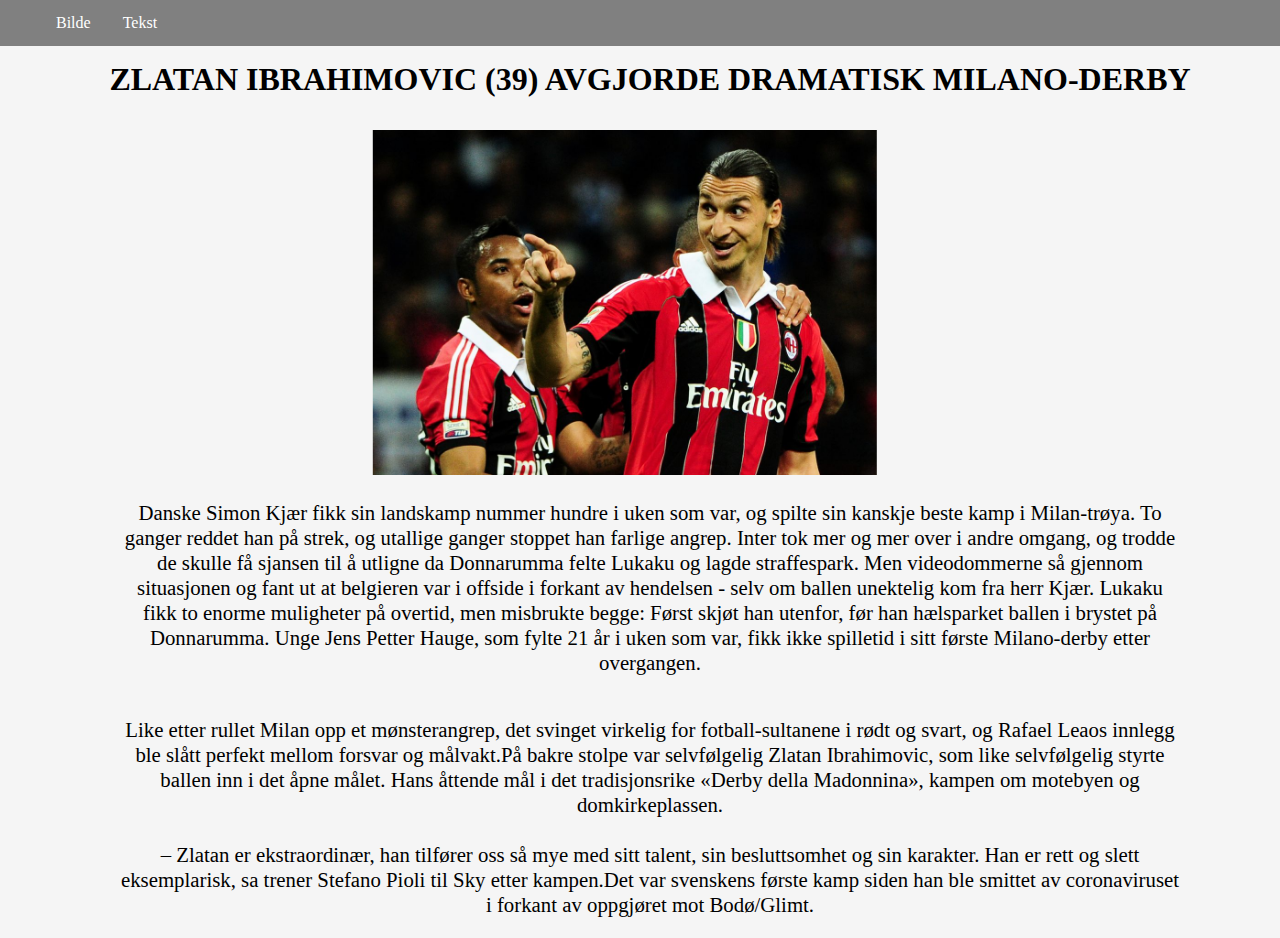
<file: index.html>
<!DOCTYPE html>
<html>
    <head>
        <link rel="stylesheet" href="CSS/Style.css">
        <link rel="stylesheet" href="CSS/NAV-bar.css">
        <title>Freaky Friday</title>
        <meta charset="UTF-8">
        <meta name="viewport" content="width=devic-width, initial-scale=1.0">
    </head>
    <body>
        <ul class="Meny">
            <li><a href="#Bilde">Bilde</a></li>
            <li><a href="#Tekst">Tekst</a></li>
        </ul>

        <div class="Nyhetsartikkel">
            <h1>ZLATAN IBRAHIMOVIC (39) AVGJORDE DRAMATISK MILANO-DERBY</h1>
            <img src="Bilder/Zlatan.jpg" id="Bilde">
            <p id="Tekst">
                Danske Simon Kjær fikk sin landskamp nummer hundre i uken som var, og spilte sin kanskje beste 
                kamp i Milan-trøya. 
                To ganger reddet han på strek, og utallige ganger stoppet han farlige angrep.
                Inter tok mer og mer over i andre omgang, og trodde de skulle få sjansen til å 
                utligne da Donnarumma felte Lukaku og lagde straffespark.
                Men videodommerne så gjennom situasjonen og fant ut at belgieren var i offside i 
                forkant av hendelsen - selv om ballen unektelig kom fra herr Kjær.
                Lukaku fikk to enorme muligheter på overtid, men misbrukte begge: Først skjøt han utenfor, 
                før han hælsparket ballen i brystet på Donnarumma.
                Unge Jens Petter Hauge, som fylte 21 år i uken som var, fikk ikke spilletid i sitt første 
                Milano-derby etter overgangen.
            </p>

            <p>
                Like etter rullet Milan opp et mønsterangrep, det svinget virkelig for fotball-sultanene i rødt og svart, 
                og Rafael Leaos innlegg ble slått perfekt mellom forsvar og målvakt.På bakre stolpe var selvfølgelig Zlatan Ibrahimovic,
                som like selvfølgelig styrte ballen inn i det åpne målet. Hans åttende mål i det tradisjonsrike «Derby della Madonnina»,
                kampen om motebyen og domkirkeplassen.
                <br><br>
                – Zlatan er ekstraordinær, han tilfører oss så mye med sitt talent, sin besluttsomhet og sin karakter. 
                Han er rett og slett eksemplarisk, sa trener Stefano Pioli til Sky etter kampen.Det var svenskens første 
                kamp siden han ble smittet av coronaviruset i forkant av oppgjøret mot Bodø/Glimt.
            </p>
        </div>

        
    </body>
</html>
</file>
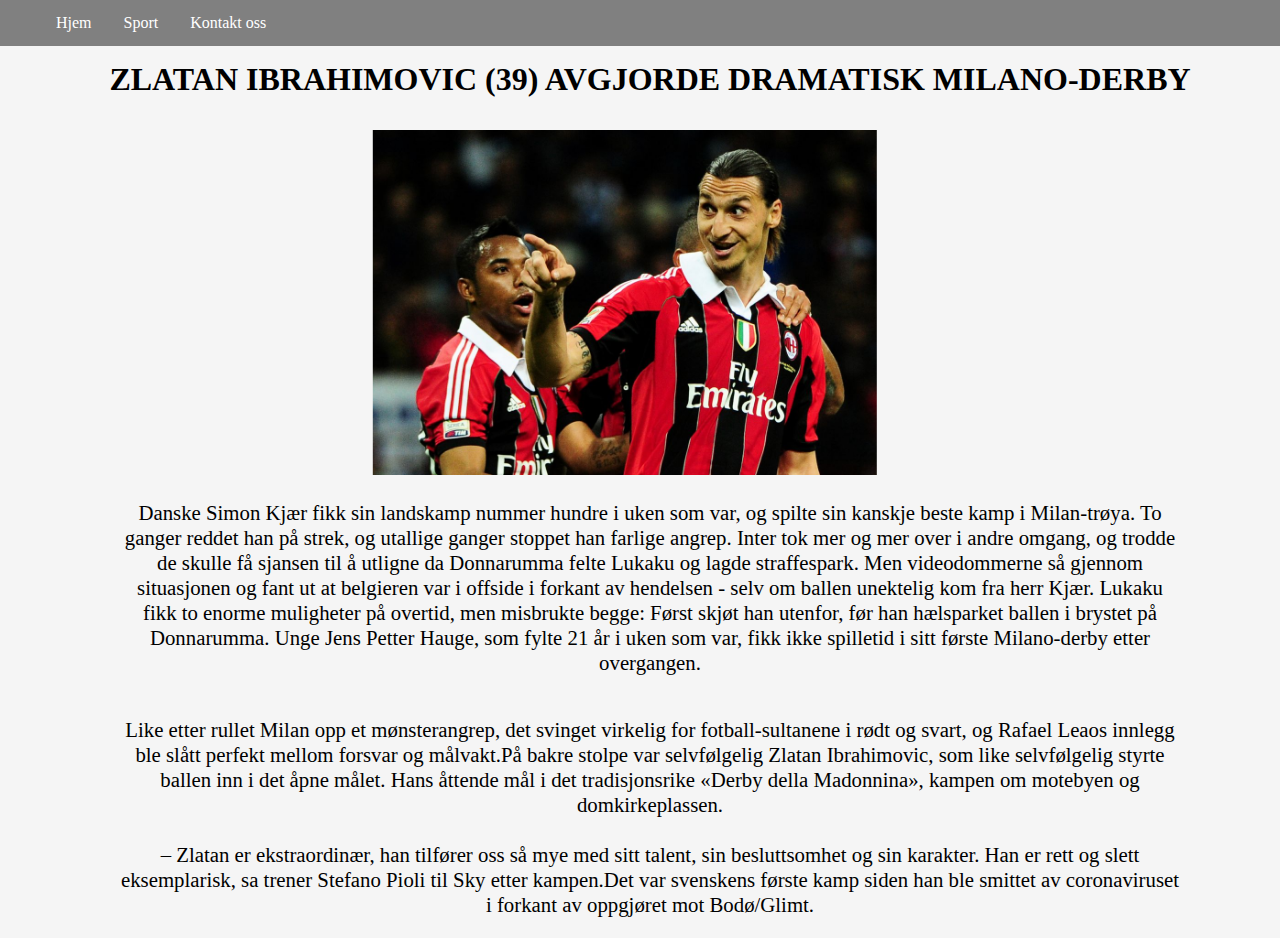
<file: Index.html>
<!DOCTYPE html>
<html>
    <head>
        <link rel="stylesheet" href="CSS/Style.css">
        <link rel="stylesheet" href="CSS/NAV-bar.css">
        <title>Freaky Friday</title>
        <meta charset="UTF-8">
        <meta name="viewport" content="width=devic-width, initial-scale=1.0">
    </head>
    <body>
        <ul class="Meny">
            <li><a href="#Hjem">Hjem</a></li>
            <li><a href="#Sport">Sport</a></li>
            <li><a href="#Kontakt oss">Kontakt oss</a></li>
        </ul>

        <div class="Nyhetsartikkel">
            <h1 id="overskrift">ZLATAN IBRAHIMOVIC (39) AVGJORDE DRAMATISK MILANO-DERBY</h1>
            <img src="Bilder/Zlatan.jpg">
            <p>
                Danske Simon Kjær fikk sin landskamp nummer hundre i uken som var, og spilte sin kanskje beste 
                kamp i Milan-trøya. 
                To ganger reddet han på strek, og utallige ganger stoppet han farlige angrep.
                Inter tok mer og mer over i andre omgang, og trodde de skulle få sjansen til å 
                utligne da Donnarumma felte Lukaku og lagde straffespark.
                Men videodommerne så gjennom situasjonen og fant ut at belgieren var i offside i 
                forkant av hendelsen - selv om ballen unektelig kom fra herr Kjær.
                Lukaku fikk to enorme muligheter på overtid, men misbrukte begge: Først skjøt han utenfor, 
                før han hælsparket ballen i brystet på Donnarumma.
                Unge Jens Petter Hauge, som fylte 21 år i uken som var, fikk ikke spilletid i sitt første 
                Milano-derby etter overgangen.
            </p>

            <p>
                Like etter rullet Milan opp et mønsterangrep, det svinget virkelig for fotball-sultanene i rødt og svart, 
                og Rafael Leaos innlegg ble slått perfekt mellom forsvar og målvakt.På bakre stolpe var selvfølgelig Zlatan Ibrahimovic,
                som like selvfølgelig styrte ballen inn i det åpne målet. Hans åttende mål i det tradisjonsrike «Derby della Madonnina»,
                kampen om motebyen og domkirkeplassen.
                <br><br>
                – Zlatan er ekstraordinær, han tilfører oss så mye med sitt talent, sin besluttsomhet og sin karakter. 
                Han er rett og slett eksemplarisk, sa trener Stefano Pioli til Sky etter kampen.Det var svenskens første 
                kamp siden han ble smittet av coronaviruset i forkant av oppgjøret mot Bodø/Glimt.
            </p>
        </div>

        
    </body>
</html>
</file>
<file: CSS/Style.css>
body{
    margin: 0;
    padding: 0;
    background-color: whitesmoke;
}

.Nyhetsartikkel{
    padding-top: 40px;
    padding-left: 20px;
    height: 80%;
}

.Nyhetsartikkel p{
    font-size: 1.3em;
    float: left;
    padding-right: 100px;
    padding-left: 100px;
    text-align: center;
    line-height: 25px;
}

.Nyhetsartikkel img{
    width: 40%;
    height: 40%;
    padding-top: 10px;
    transform: translateX(70%);
}

.Nyhetsartikkel h1{
    text-align: center;
}
</file>
<file: CSS/NAV-bar.css>
ul.Meny{    
    /* "list-style-type: none;" gjør at det ikke kommer 
    prikker for hvert li */
    list-style-type: none;
    position: fixed;
    top: 0;
    width: 100%;
    margin: 0;
    overflow: hidden;
    background-color: grey;
    z-index: 1;
}

li{
    float: left;
}

li a{
    display: block;
    color: white;
    text-align: center;
    padding: 14px 16px;
    text-decoration: none;
}

li a:hover{
    font-weight: bold;
}
</file>
